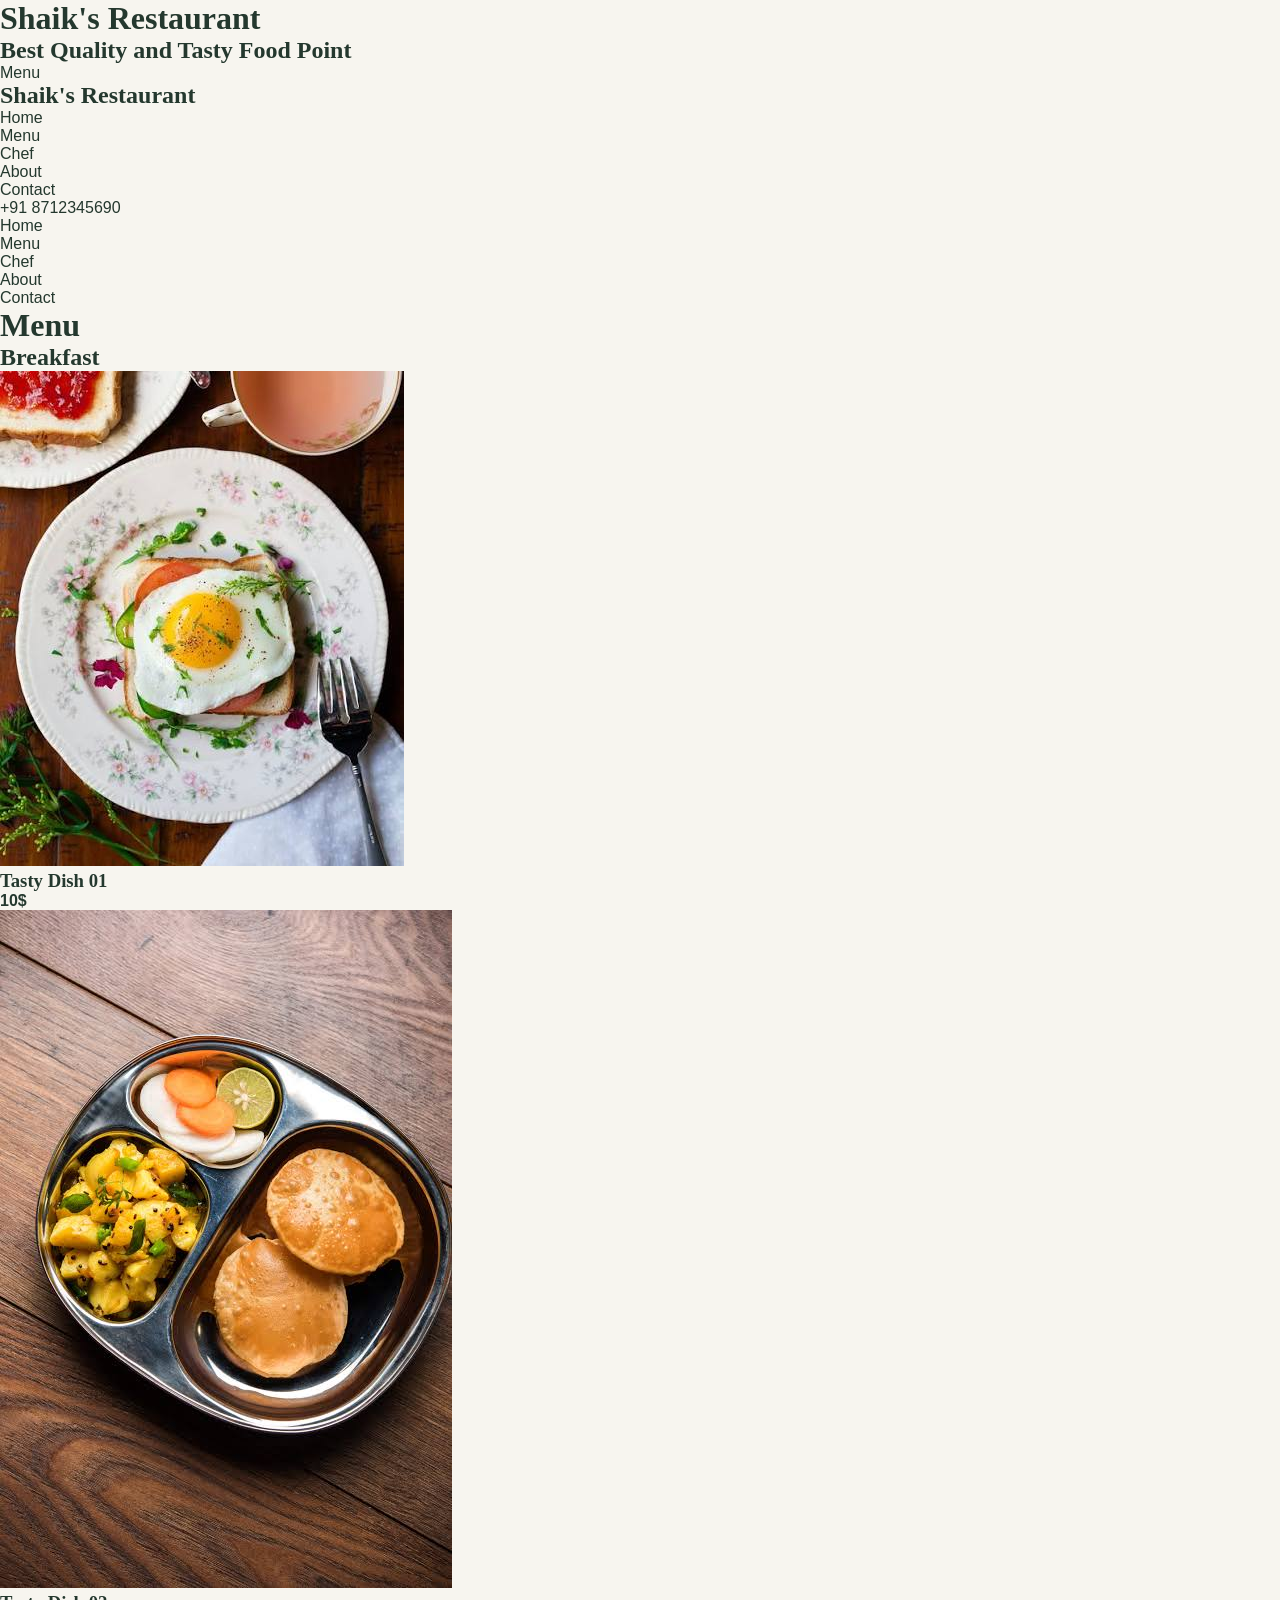
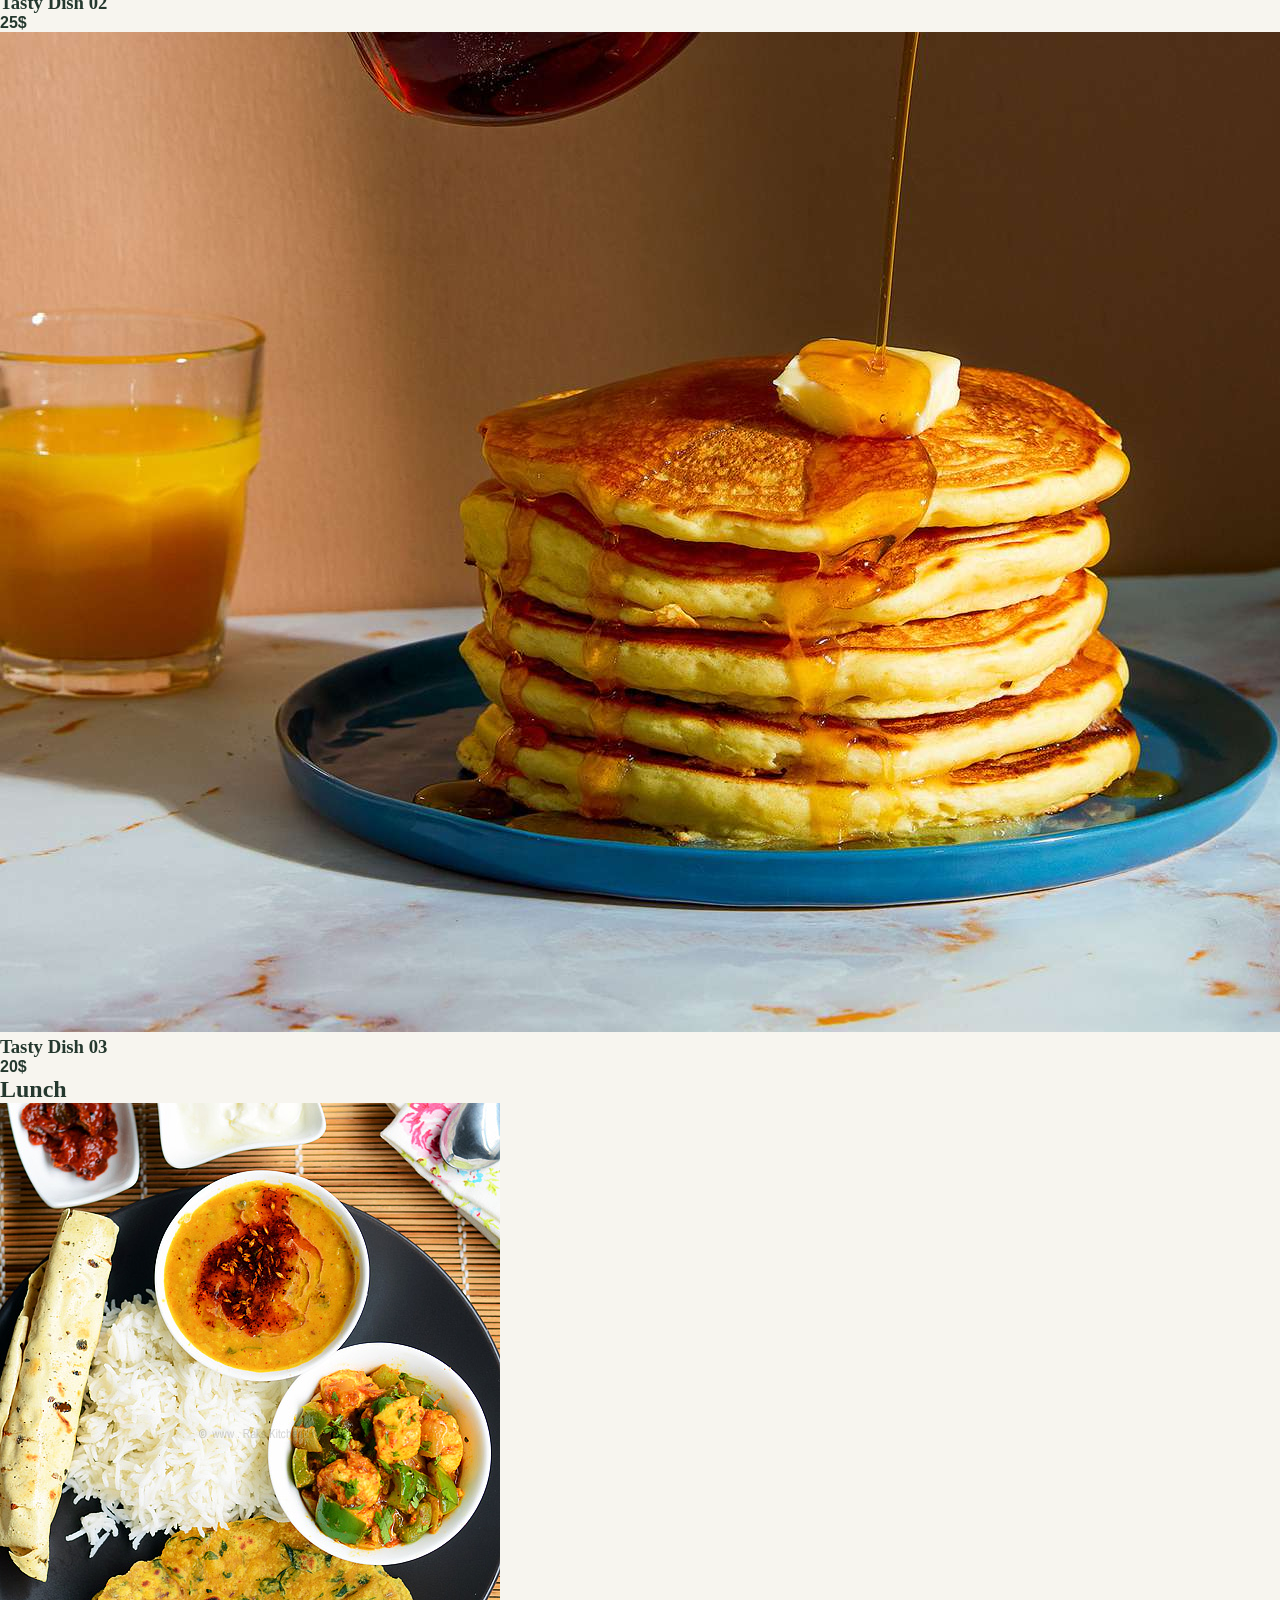
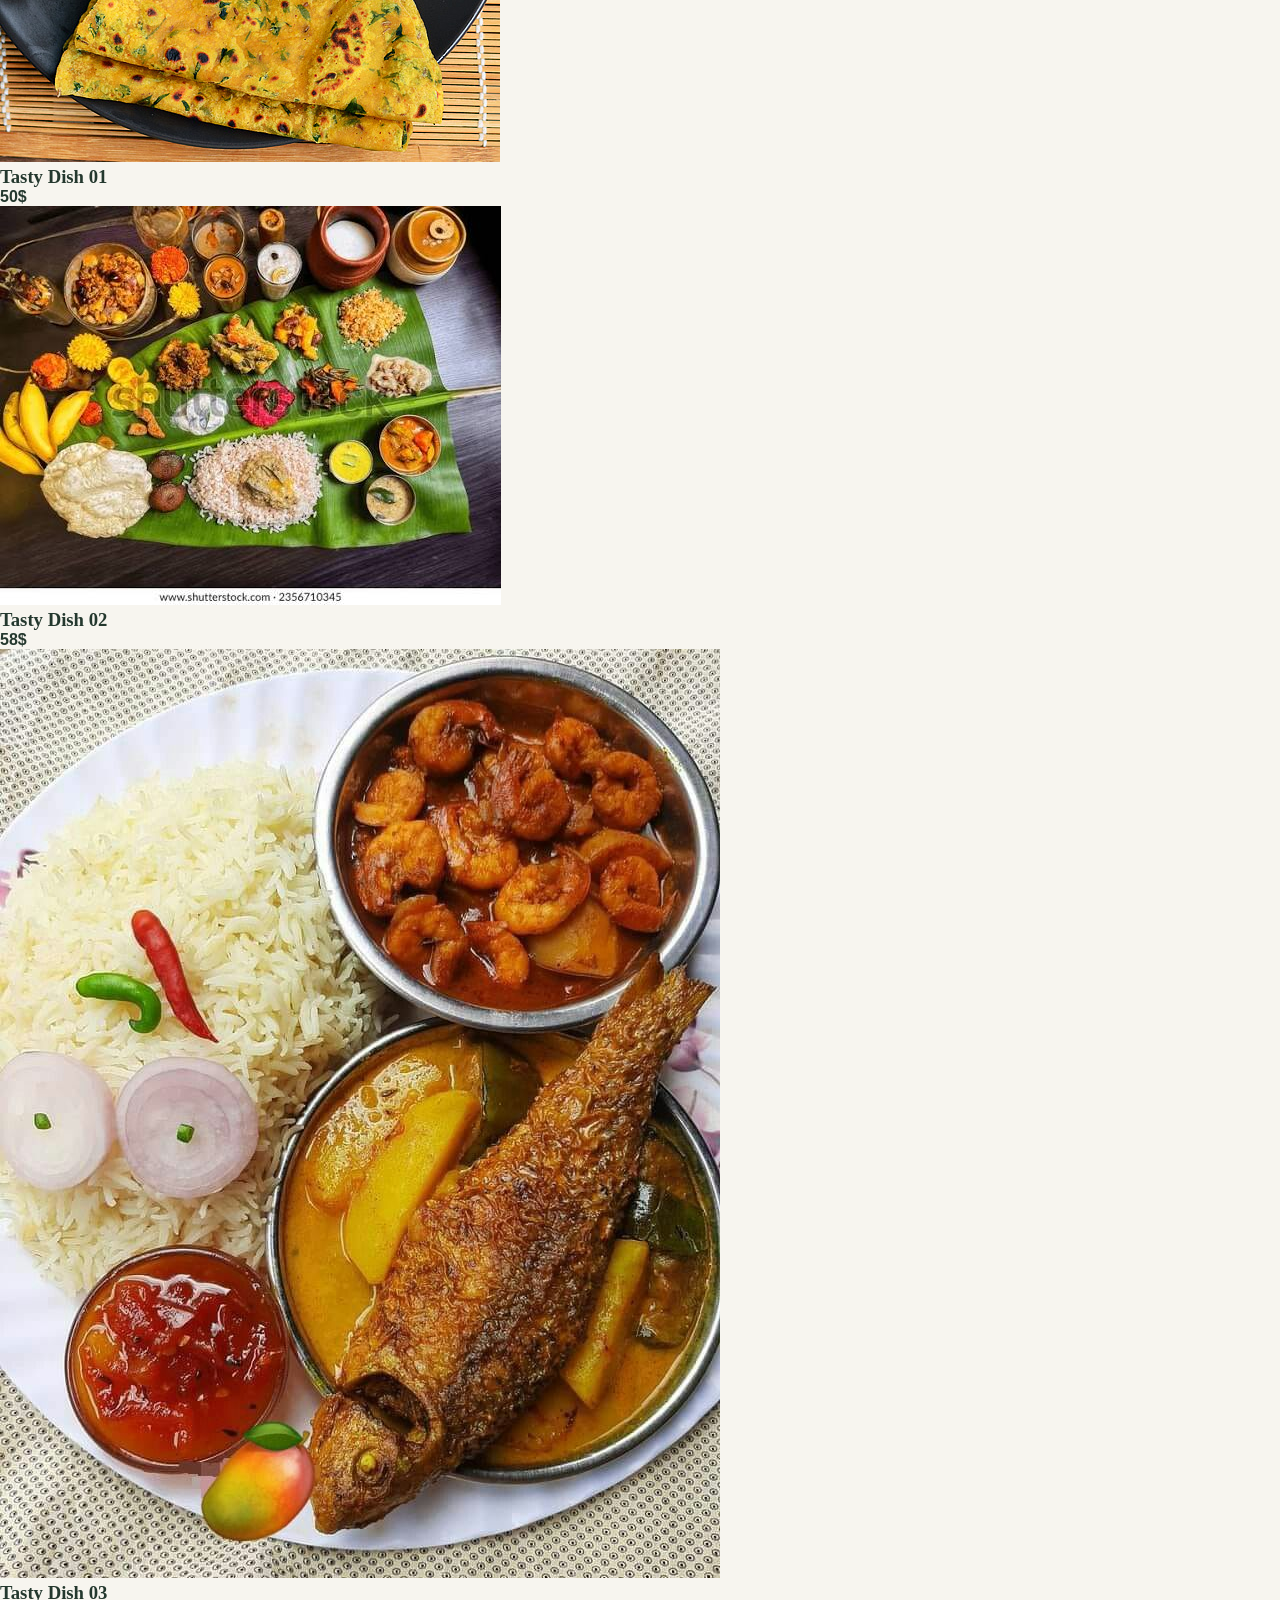
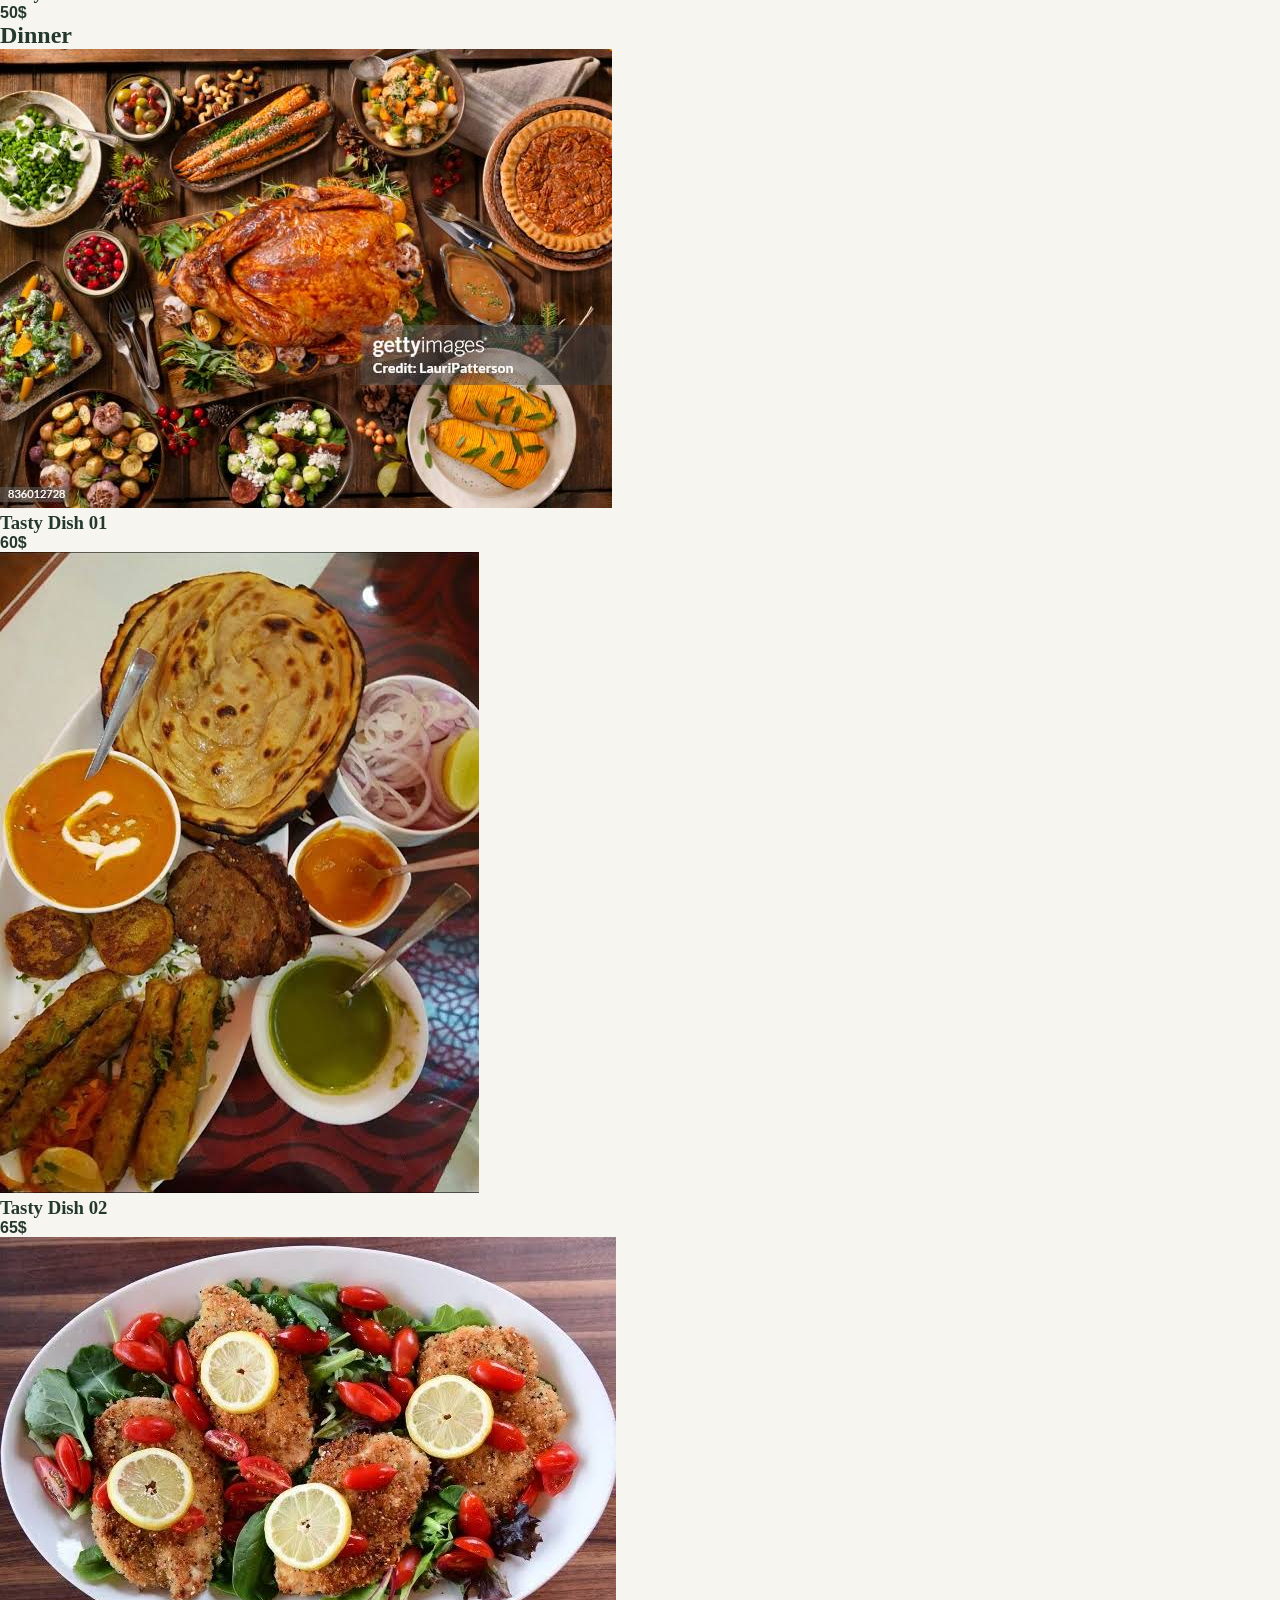
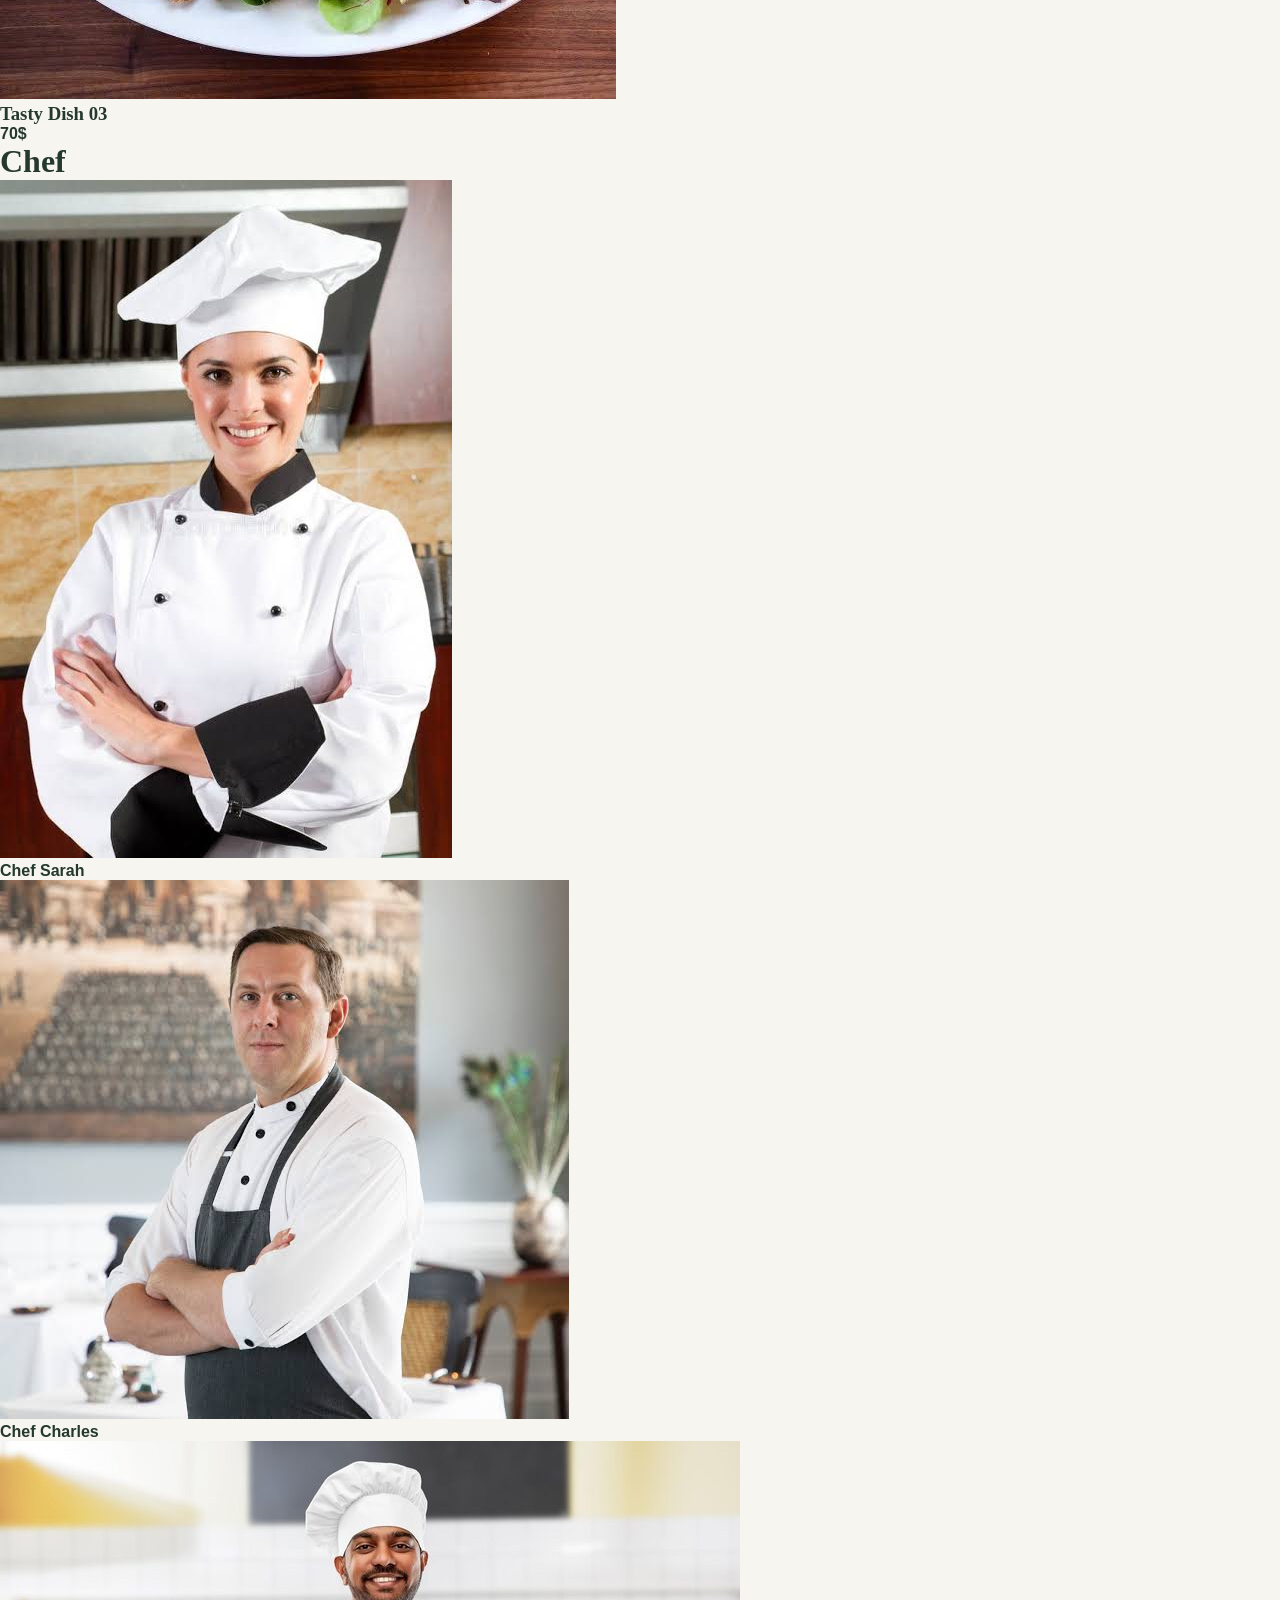
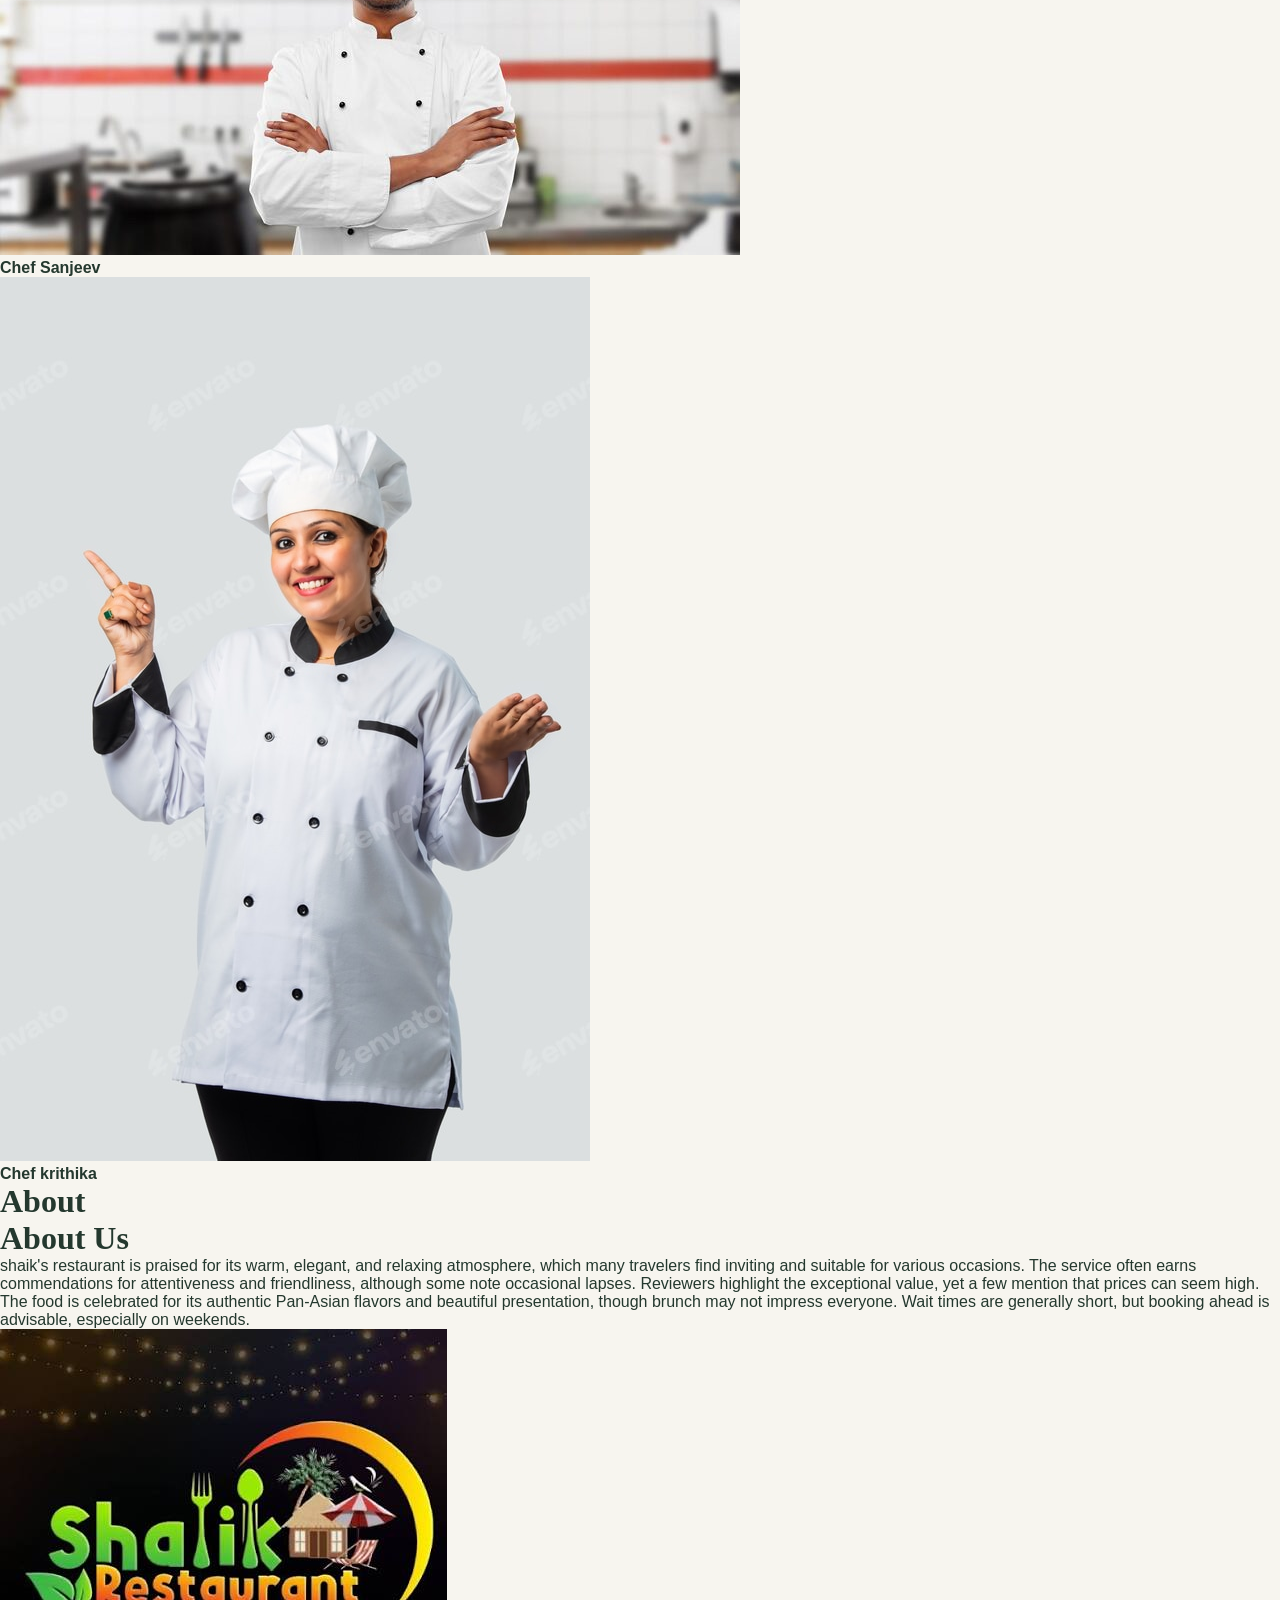
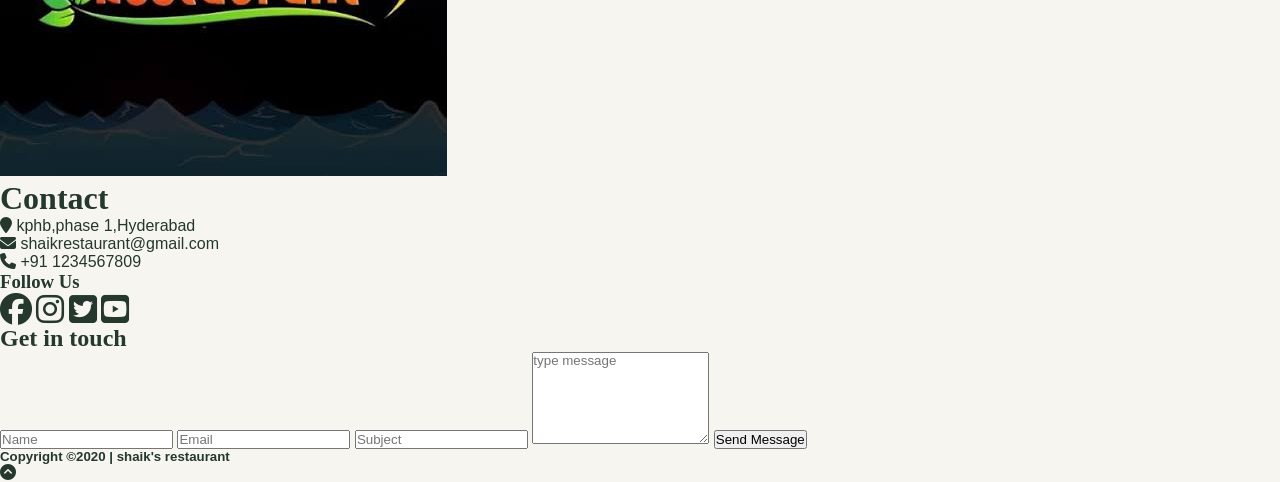
<file: project.html>
<!DOCTYPE html>
<html lang="en">
<head>
    <meta charset="UTF-8">
    <meta name="viewport" content="width=device-width, initial-scale=1">
    <link rel="icon" href="logo.jpg">
    <link rel="stylesheet" type="text/css" href="style.css">
    <link rel="stylesheet" href="https://cdnjs.cloudflare.com/ajax/libs/font-awesome/6.5.1/css/all.min.css">
    <title>Shaik's Restaurant</title>
</head>
<body>
    <!-- hero section.begin -->
    <div id="hero">
        <div id="hero_content">
            <h1>Shaik's Restaurant</h1>
            <h2>Best Quality and Tasty Food Point</h2>
            <a href="#menu">Menu</a>
        </div>

    </div>
    <!-- hero section end -->

    <!-- header section begin -->
    <div id="header">
        <nav id="navbar">
            <h1>Shaik's Restaurant</h1>
            <ul>
                <li><a href="project.html">Home</a></li>
                <li><a href="#menu">Menu</a></li>
                <li><a href="#chef">Chef</a></li>
                <li><a href="#about">About</a></li>
                <li><a href="#contact">Contact</a></li>
            </ul>
            <div id="Phone">
                <a href="tel:91 8712345690">+91 8712345690</a>
            </div>
        </nav>
        <div id="mobile_menu">
             <ul>
                <li><a href="project.html">Home</a></li>
                <li><a href="#menu">Menu</a></li>
                <li><a href="#chef">Chef</a></li>
                <li><a href="#about">About</a></li>
                <li><a href="#contact">Contact</a></li>
            </ul>
        </div>
    </div>
    <!-- header section end -->

    <!-- menu section begin -->
     <div id="menu">
        <h1 id="section">Menu</h1>
        <div id="menu_row">
            <div id="menu_col">
                <h2>Breakfast</h2>
                <div class="box">
                    <div id="image">
                        <img src="breakfast01.jpg" alt="">
                    </div>
                    <div>
                        <h3>Tasty Dish 01</h3>
                        <h4>10$</h4>
                    </div>
                </div>
                <div class="box">
                    <div id="image">
                        <img src="breakfast02.jpg" alt="">
                    </div>
                    <div>
                        <h3>Tasty Dish 02</h3>
                        <h4>25$</h4>
                    </div>
                </div>
                <div class="box">
                    <div id="image">
                        <img src="breakfast03.jpg" alt="">
                    </div>
                    <div>
                        <h3>Tasty Dish 03</h3>
                        <h4>20$</h4>
                    </div>
                </div>
            </div>
            <div id="menu_col">
                <h2>Lunch</h2>
                <div class="box">
                    <div id="image">
                        <img src="lunch01.jpg" alt="">
                    </div>
                    <div>
                        <h3>Tasty Dish 01</h3>
                        <h4>50$</h4>
                    </div>
                </div>
                <div class="box">
                    <div id="image">
                        <img src="lunch02.jpg" alt="">
                    </div>
                    <div>
                        <h3>Tasty Dish 02</h3>
                        <h4>58$</h4>
                    </div>
                </div>
                <div class="box">
                    <div id="image">
                        <img src="lunch03.jpg" alt="">
                    </div>
                    <div>
                        <h3>Tasty Dish 03</h3>
                        <h4>50$</h4>
                    </div>
                </div>
            </div>
            <div id="menu_col">
                <h2>Dinner</h2>
                <div class="box">
                    <div id="image">
                        <img src="dinner01.jpg" alt="">
                    </div>
                    <div>
                        <h3>Tasty Dish 01</h3>
                        <h4>60$</h4>
                    </div>
                </div>
                <div class="box">
                    <div id="image">
                        <img src="dinner02.jpg" alt="">
                    </div>
                    <div>
                        <h3>Tasty Dish 02</h3>
                        <h4>65$</h4>
                    </div>
                </div>
                <div class="box">
                    <div id="image">
                        <img src="dinner03.jpg" alt="">
                    </div>
                    <div>
                        <h3>Tasty Dish 03</h3>
                        <h4>70$</h4>
                    </div>
                </div>
            </div>
        </div>
     </div>
     
     <!-- menu section end -->
     <!-- chef section begin -->
      <div id="chef">
        <h1 id="section">Chef</h1>
        <div id="chef_row">
            <div class="chef_col">
                <div id="img">
                    <img src="chef01.jpg" alt="">
                </div>
                <div>
                    <h4>Chef Sarah</h4>
                </div>
            </div>
            <div class="chef_col">
                <div id="img">
                    <img src="chef02.jpg" alt="">
                </div>
                <div>
                    <h4>Chef Charles</h4>
                </div>
            </div>
            <div class="chef_col">
                <div id="img">
                    <img src="chef03.jpg" alt="">
                </div>
                <div>
                    <h4>Chef Sanjeev</h4>
                </div>
            </div>
            <div class="chef_col">
                <div id="img">
                    <img src="chef04.jpeg" alt="">
                </div>
                <div>
                    <h4>Chef krithika</h4>
                </div>
            </div>
        </div>
      </div>
      <!-- chef section end -->

      <!-- about us begin -->
       <div id="about">
        <h1 id="section">About</h1>
        <div id="about_row">
            <div class="about_col">
                <h1>About Us</h1>
                <p>
                    shaik's restaurant is praised for its warm, elegant, and relaxing atmosphere, which many travelers find inviting and suitable for various occasions. The service often earns commendations for attentiveness and friendliness, although some note occasional lapses. Reviewers highlight the exceptional value, yet a few mention that prices can seem high.
                    The food is celebrated for its authentic Pan-Asian flavors and beautiful presentation, though brunch may not impress everyone. Wait times are generally short, but booking ahead is advisable, especially on weekends.
                </p>
            </div>
            <div class="about_col">
                <div id="about_img">
                    <img src="about.jpg" alt="">
                </div>
            </div>
        </div>
       </div>
       <!-- contact section begin -->
        <div id="contact">
            <h1 id="section">Contact</h1>
            <div id="contact_row">
                <div class="contact_col">
                    <div>
                        <p>
                            <i class="fa-solid fa-map-marker"></i>
                            kphb,phase 1,Hyderabad
                        </p>
                        <p>
                            <i class="fa-solid fa-envelope"></i>
                            <a href="mailto:shaikrestaurant@gmail.com">
                                shaikrestaurant@gmail.com
                            </a>
                        </p>
                        <p>
                            <i class="fa-solid fa-phone"></i>
                            <a href="tel:+91 234567809">
                                +91 1234567809
                            </a>
                        </p>
                        <h3>Follow Us</h3>
                        <p id="social">
                            <a href=""><i class="fa-brands fa-facebook fa-2x"></i></a>
                            <a href=""><i class="fa-brands fa-instagram fa-2x"></i></a>
                            <a href=""><i class="fa-brands fa-twitter-square fa-2x"></i></a>
                            <a href=""><i class="fa-brands fa-youtube-square fa-2x"></i></a>
                        </p>
                    </div>
                </div>
                <div class="contact_col">
                    <form action="">
                        <h2>Get in touch</h2>
                        <input type="text" placeholder="Name">
                        <input type="email" placeholder="Email">
                        <input type="text" placeholder="Subject">
                        <textarea rows="6" placeholder="type message"></textarea>
                        <button>Send Message</button>
                    </form>
                </div>
            </div>
        </div>
        <!-- contact section end -->
        <!-- footer section begin -->
         <div id="footer">
            <div>
                <h5>Copyright &copy;2020 | <a href="">shaik's restaurant</a></h5>
            </div>
            <div id="top">
                <a href="#hero"><i class="fa fa-chevron-circle-up"></i></a>
            </div>
         </div>
        <!-- footer section end -->
</body>
</html>
</file>
<file: style.css>
* {
    margin: 0;
    padding: 0;
    box-sizing: border-box;
}

html {
    scroll-behavior: smooth;
}

body {
    background: #f7f5ef;
    color: #24382e;
    font-family: 'DM Sans', sans-serif;
}

h1, h2, h3 {
    font-family: 'Playfair Display', serif;
}

a {
    text-decoration: none;
    color: inherit;
}

button, input, select, textarea {
    font-family: inherit;
}

/* NAVBAR */

header {
    background: #f7f5ef;
    position: sticky;
    top: 0;
    z-index: 1000;
}

.navbar {
    height: 85px;
    padding: 0 8%;
    display: flex;
    align-items: center;
    justify-content: space-between;
}

.logo {
    font-size: 28px;
    letter-spacing: 4px;
    font-weight: 700;
}

.logo span {
    color: #b38a56;
}

.nav-links {
    display: flex;
    gap: 32px;
    list-style: none;
}

.nav-links a {
    font-size: 13px;
    transition: .3s;
}

.nav-links a:hover {
    color: #b38a56;
}

.nav-btn {
    background: #263b30;
    color: white;
    padding: 14px 22px;
    font-size: 12px;
}

.menu-btn {
    display: none;
    font-size: 25px;
    background: none;
    border: none;
    cursor: pointer;
}

/* HERO */

.hero {
    height: 680px;
    position: relative;
    display: flex;
    align-items: center;
    padding: 0 10%;
    background:
        url("https://images.unsplash.com/photo-1613490493576-7fde63acd811?w=1800")
        center/cover no-repeat;
    color: white;
}

.hero-overlay {
    position: absolute;
    inset: 0;
    background: linear-gradient(
        90deg,
        rgba(15, 29, 23, .78),
        rgba(15, 29, 23, .15)
    );
}

.hero-content {
    position: relative;
    z-index: 1;
    max-width: 650px;
    animation: slideUp 1s ease;
}

.hero-tag,
.section-label {
    color: #bd9562;
    letter-spacing: 3px;
    font-size: 11px;
    font-weight: 600;
}

.hero h1 {
    font-size: 75px;
    line-height: 1.12;
    margin: 28px 0;
}

.hero h1 i,
h2 i {
    color: #bd9562;
    font-weight: 400;
}

.hero-content p {
    font-size: 15px;
    line-height: 1.9;
    max-width: 430px;
    color: #eee;
    margin-bottom: 35px;
}

.hero-btn,
.light-btn {
    display: inline-block;
    padding: 17px 27px;
    background: #bd9562;
    color: white;
    font-size: 12px;
    letter-spacing: 1px;
}

.hero-bottom {
    position: absolute;
    bottom: 30px;
    left: 10%;
    right: 10%;
    display: flex;
    justify-content: space-between;
    font-size: 10px;
    letter-spacing: 2px;
}

/* SEARCH */

.search-section {
    padding: 0 8%;
    margin-top: -1px;
}

.search-box {
    display: grid;
    grid-template-columns: 1.3fr 1fr 1fr .9fr auto;
    align-items: center;
    background: white;
    padding: 25px;
    gap: 15px;
    box-shadow: 0 10px 35px rgba(0,0,0,.07);
}

.search-item {
    padding: 5px 15px;
    border-right: 1px solid #eee;
}

.search-item label {
    display: block;
    font-size: 10px;
    letter-spacing: 2px;
    color: #b38a56;
    margin-bottom: 12px;
}

.search-item input,
.search-item select {
    width: 100%;
    border: none;
    outline: none;
    background: transparent;
    color: #24382e;
    font-size: 13px;
}

.search-btn {
    padding: 20px 25px;
    border: none;
    background: #263b30;
    color: white;
    cursor: pointer;
    font-size: 11px;
    letter-spacing: 1px;
}

/* INTRO */

.intro {
    padding: 130px 10%;
    display: grid;
    grid-template-columns: 1.2fr 1fr;
    gap: 80px;
    align-items: center;
}

.intro h2,
.section-header h2,
.banner h2,
.contact h2 {
    font-size: 53px;
    line-height: 1.2;
    margin-top: 25px;
}

.intro-right p {
    font-size: 15px;
    line-height: 2;
    color: #777;
    margin-bottom: 30px;
}

.under-link {
    font-size: 11px;
    font-weight: bold;
    letter-spacing: 2px;
    border-bottom: 1px solid #bd9562;
    padding-bottom: 10px;
}

/* PROPERTIES */

.properties {
    padding: 90px 8%;
    background: #eeece4;
}

.section-header {
    display: flex;
    align-items: end;
    justify-content: space-between;
    margin-bottom: 55px;
}

.section-header h2 {
    margin-top: 18px;
}

.view-all {
    font-size: 11px;
    letter-spacing: 2px;
    border-bottom: 1px solid #bd9562;
    padding-bottom: 10px;
}

.property-grid {
    display: grid;
    grid-template-columns: repeat(3, 1fr);
    gap: 25px;
}

.property-card {
    background: white;
    overflow: hidden;
}

.property-image {
    height: 300px;
    position: relative;
    overflow: hidden;
}

.property-image img {
    width: 100%;
    height: 100%;
    object-fit: cover;
    transition: .6s;
}

.property-card:hover img {
    transform: scale(1.07);
}

.tag {
    position: absolute;
    top: 20px;
    left: 20px;
    padding: 9px 12px;
    background: #bd9562;
    color: white;
    font-size: 9px;
    letter-spacing: 1px;
}

.heart {
    position: absolute;
    top: 15px;
    right: 20px;
    color: white;
    font-size: 28px;
}

.property-details {
    padding: 25px;
}

.property-location {
    color: #bd9562;
    font-size: 10px;
    letter-spacing: 2px;
}

.property-details h3 {
    font-size: 25px;
    margin: 13px 0;
}

.property-details p {
    color: #888;
    font-size: 12px;
}

.property-footer {
    display: flex;
    justify-content: space-between;
    align-items: center;
    border-top: 1px solid #eee;
    padding-top: 20px;
    margin-top: 25px;
}

.property-footer strong {
    font-size: 19px;
}

.property-footer small {
    font-size: 11px;
    color: #777;
}

.property-footer a {
    font-size: 10px;
    color: #bd9562;
    font-weight: bold;
    letter-spacing: 1px;
}

/* BANNER */

.banner {
    min-height: 560px;
    background:
        linear-gradient(rgba(20,35,28,.45),rgba(20,35,28,.6)),
        url("https://images.unsplash.com/photo-1510798831971-661eb04b3739?w=1800")
        center/cover no-repeat;
    display: flex;
    align-items: center;
    padding: 80px 10%;
    color: white;
}

.banner h2 {
    font-size: 65px;
    margin-bottom: 25px;
}

.banner-content p {
    color: #eee;
    line-height: 1.8;
    margin-bottom: 30px;
}

/* EXPERIENCES */

.experiences {
    padding: 110px 8%;
}

.experience-grid {
    display: grid;
    grid-template-columns: repeat(3, 1fr);
    gap: 25px;
}

.experience-card {
    position: relative;
    height: 400px;
    overflow: hidden;
    color: white;
}

.experience-card img {
    width: 100%;
    height: 100%;
    object-fit: cover;
    transition: .5s;
}

.experience-card:hover img {
    transform: scale(1.08);
}

.experience-card::after {
    content: "";
    position: absolute;
    inset: 0;
    background: linear-gradient(transparent,rgba(0,0,0,.75));
}

.experience-card div {
    position: absolute;
    bottom: 30px;
    left: 25px;
    z-index: 2;
}

.experience-card span {
    color: #d4ad79;
    font-size: 12px;
}

.experience-card h3 {
    font-size: 27px;
    margin: 12px 0;
}

.experience-card p {
    font-size: 12px;
}

/* TESTIMONIAL */

.testimonial {
    padding: 100px 15%;
    text-align: center;
    background: #e9e7dd;
}

.quote {
    font-family: Georgia, serif;
    font-size: 100px;
    color: #bd9562;
    height: 100px;
    margin-top: 20px;
}

.testimonial h2 {
    font-size: 36px;
    line-height: 1.5;
    font-weight: 400;
    margin: 15px 0 30px;
}

.testimonial p {
    font-size: 11px;
    letter-spacing: 2px;
    color: #bd9562;
}

/* CONTACT */

.contact {
    padding: 120px 10%;
    display: grid;
    grid-template-columns: 1fr 1fr;
    gap: 100px;
}

.contact h2 {
    margin-bottom: 25px;
}

.contact-left > p {
    color: #777;
    line-height: 1.9;
    max-width: 400px;
}

.contact-email {
    margin-top: 30px;
    color: #bd9562 !important;
}

.contact form {
    display: flex;
    flex-direction: column;
    gap: 15px;
}

.contact form label {
    font-size: 10px;
    letter-spacing: 2px;
    color: #bd9562;
}

.contact form input,
.contact form textarea {
    border: none;
    border-bottom: 1px solid #ccc;
    background: transparent;
    padding: 14px 0;
    outline: none;
    font-size: 13px;
}

.contact form textarea {
    height: 100px;
    resize: vertical;
}

.form-btn {
    background: #263b30;
    color: white;
    padding: 18px;
    border: none;
    margin-top: 15px;
    cursor: pointer;
    letter-spacing: 2px;
    font-size: 11px;
}

/* FOOTER */

footer {
    background: #263b30;
    color: white;
    padding: 65px 8% 25px;
}

.footer-top {
    display: flex;
    justify-content: space-between;
    gap: 30px;
    padding-bottom: 60px;
}

.footer-logo {
    color: white;
}

.footer-top p {
    color: #ccc;
    font-size: 13px;
    margin-top: 15px;
}

.footer-links,
.footer-social {
    display: flex;
    flex-direction: column;
    gap: 18px;
    font-size: 12px;
}

.footer-links a,
.footer-social a {
    color: #ddd;
}

.footer-bottom {
    border-top: 1px solid #526157;
    padding-top: 25px;
    display: flex;
    justify-content: space-between;
    font-size: 9px;
    letter-spacing: 1px;
    color: #ccc;
}

/* ANIMATION */

@keyframes slideUp {
    from {
        opacity: 0;
        transform: translateY(40px);
    }

    to {
        opacity: 1;
        transform: translateY(0);
    }
}

/* RESPONSIVE */

@media screen and (min-width:320px) and (max-width: 426px) {

    .navbar {
        padding: 0 5%;
    }

    .nav-links {
        gap: 15px;
    }

    .hero h1 {
        font-size: 58px;
    }

    .search-box {
        grid-template-columns: repeat(2, 1fr);
    }

    .search-btn {
        grid-column: span 2;
    }

    .property-grid,
    .experience-grid {
        grid-template-columns: repeat(2, 1fr);
    }

    .intro {
        gap: 35px;
    }
}

@media screen and (min-width:426px) and (max-width: 769px) {

    .navbar {
        height: 75px;
    }

    .nav-links {
        display: none;
        position: absolute;
        top: 75px;
        left: 0;
        width: 100%;
        background: #f7f5ef;
        padding: 25px;
        flex-direction: column;
        text-align: center;
    }

    .nav-links.active {
        display: flex;
    }

    .nav-btn {
        display: none;
    }

    .menu-btn {
        display: block;
    }

    .hero {
        height: 580px;
        padding: 0 7%;
    }

    .hero h1 {
        font-size: 48px;
    }

    .intro,
    .contact {
        grid-template-columns: 1fr;
        padding: 80px 7%;
        gap: 40px;
    }

    .intro h2,
    .section-header h2,
    .contact h2 {
        font-size: 40px;
    }

    .search-section {
        padding: 0 5%;
    }

    .search-box {
        grid-template-columns: 1fr;
        padding: 20px;
    }

    .search-btn {
        grid-column: auto;
    }

    .search-item {
        border-right: none;
        border-bottom: 1px solid #eee;
        padding: 12px;
    }

    .section-header {
        flex-direction: column;
        align-items: flex-start;
        gap: 25px;
    }

    .property-grid,
    .experience-grid {
        grid-template-columns: 1fr;
    }

    .banner h2 {
        font-size: 48px;
    }

    .testimonial {
        padding: 80px 7%;
    }

    .testimonial h2 {
        font-size: 27px;
    }

    .footer-top {
        flex-direction: column;
        gap: 40px;
    }

    .footer-bottom {
        flex-direction: column;
        gap: 15px;
    }
}
</file>
